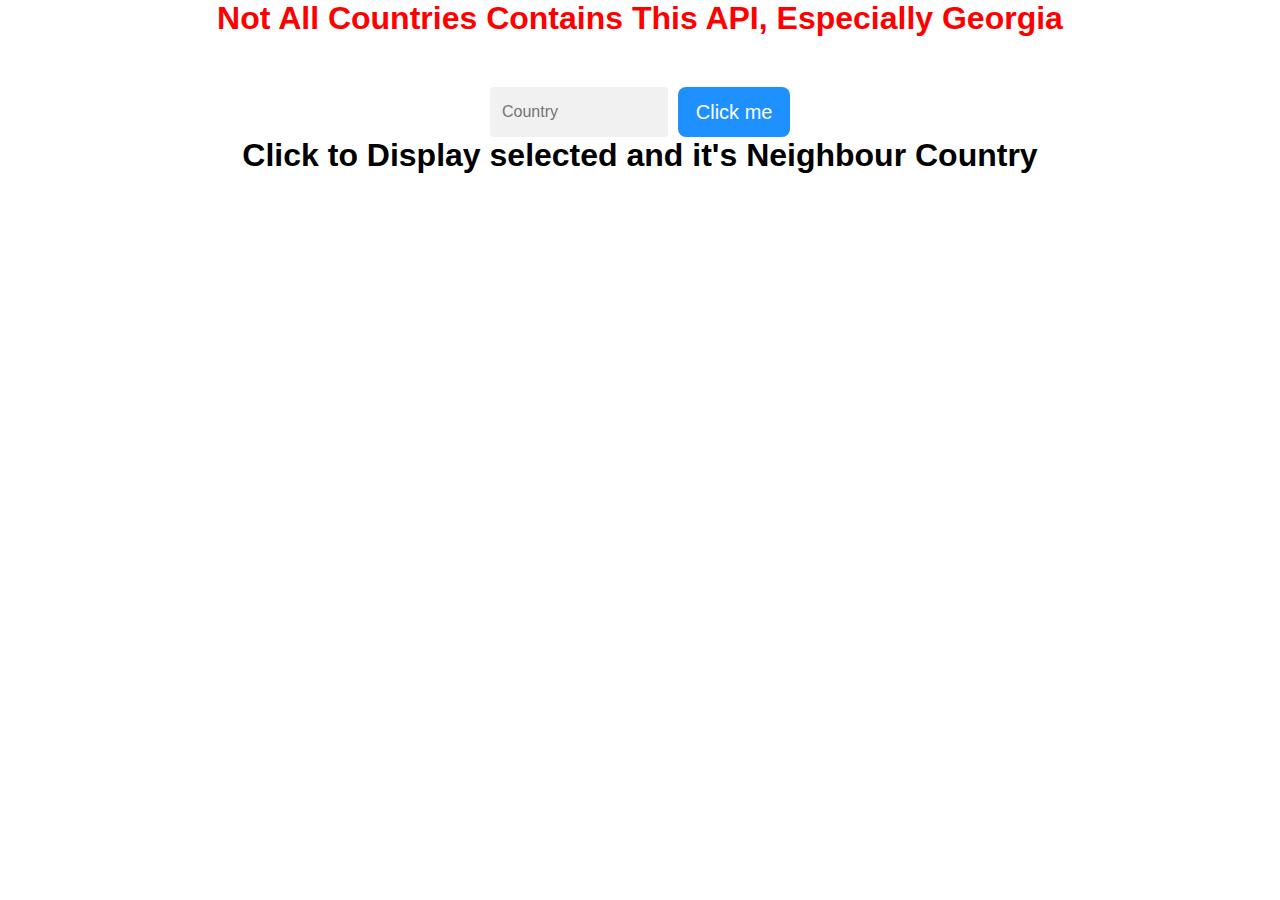
<file: index.html>
<!DOCTYPE html>
<html lang="en">
<head>
    <meta charset="UTF-8">
    <meta http-equiv="X-UA-Compatible" content="IE=edge">
    <link rel="stylesheet" type="text/css" href="style.css">
    <link rel="stylesheet" href="https://cdnjs.cloudflare.com/ajax/libs/font-awesome/4.7.0/css/font-awesome.min.css">
    <link rel="stylesheet" href="./Autofill/style.css">
    <meta name="viewport" content="width=device-width, initial-scale=1.0">

    <title>Document</title>
</head>
<body>
    <div class="full-height">  
        <h1 style='color: red;'>Not All Countries Contains This API, Especially Georgia </h1> 
        <form autocomplete="off">
            <div class="autocomplete" style="width:300px;">
              <input id="myInput" type="text" name="myCountry" placeholder="Country">
            <button class='button1'>Click me</button>
            </div>
          </form> 
          <!-- <button class='button1'>Submit</button> -->
       <h1 class='messagebox'>Click to Display selected and it's Neighbour Country</h1>
        <div class="render">
           <!-- <div class="maincard">
               <div class='imgdiv'>
                <img src="/img/poto6.jpg" alt="flag" style="max-width: 100%;">
               </div>
               <div class="divcollection">
                <h1>Country Name</h1>
                <h1>Country Region</h1>
                <h2>population of people : 1,2</h2> 
                <h2>jimia</h2>    
              </div>           
           </div> 
           <div class = 'container'>
            <h1 class= 'neighbour1'>Neighbour Country </h1>
            <div class="neighbour">
                <div class="imgdiv">
                    <img src="/img/nature3.jpg" alt="flag" style="max-width: 100%;">
                </div>
                <div class="divcollection">
                    <h1>Country Name</h1>
                    <h3>Country Region</h3>
                    <h4>population of people : 1,2</h4>  
                    <h4>chimia</h4>   
                  </div>              
            </div>
           </div> -->
        </div>
    </div>
</body>
<script src='script.js'></script>
<script src='./Autofill/script.js'></script>
</html>
</file>
<file: style.css>
* {
	margin: 0;
	padding: 0;
}

.full-height {
	display: flex;
	height: 100%;
	flex-direction: column;
	align-items: center;
}

.button1 {
	margin-top: 50px;
	border: none;
	font-size: 20px;
	cursor: pointer;
	border-radius: 8px;
	color: white;
	width: 200px;
	height: 50px;
	background-color: dodgerblue;

}

.button1:hover {
	background-color: royalblue;
	box-shadow: 2px 2px 7px black;
}
.render {
	margin-top: 40px;
	display: flex;
	justify-content: center;
	/* border: 2px solid black; */
	width: 100%;
}
.maincard {
	width: fit-content;
	min-width: 380px;
	max-width: 400px;
	/* border: 3px solid rgb(46, 29, 29); */
	height: 600px;
	max-height: 700px;
	border: 2px solid gray;
}
.neighbour {
	width: fit-content;
	max-width: 400px;
	border: 2px solid gray;
	height: 450px;
	max-height: 550px;
	/* align-self: flex-end; */
	
}

.divcollection {
	/* border: 2px solid red; */
	display: flex;
	flex-direction: column;
	align-items: center;
	justify-content: space-around;
	text-align: center;
	height: 50%;
}

.container {
	align-self: flex-end;
	margin-left: 10px;
}

.neighbour1 {
	text-align: center;
	/* border: 3px solid pink; */
	padding: 20px;
	font-family: monospace;
}

.h1n {
	text-align: center;
}
.imgdiv {
	height: 50%;
}
img {
	margin: 0;
	padding: 0;
	width: 100%;
	/* height: 100%; */
}
.neighbour .imgdiv img {
	height: 100%;	
}
</file>
<file: Autofill/style.css>
* {
    box-sizing: border-box;
  }
  
  body {
    font: 16px Arial;  
  }
  
  /*the container must be positioned relative:*/
  .autocomplete {
    position: relative;
    display: flex;
    justify-content: space-between;
    display: flex;
    flex-direction: row;
    width: auto;
  }
  
  input {
    border-radius: 4px;
    border: 2px solid transparent;
    background-color: #f1f1f1;
    padding: 10px;
    font-size: 16px;
    height: 50px;
    margin-top: 50px;
    margin-right: 10px;
  }
  
  input[type=text] {
    background-color: #f1f1f1;
    width: 100%;
  }
  
  input[type=submit] {
    background-color: DodgerBlue;
    color: #fff;
    cursor: pointer;
  }
  
  .autocomplete-items {
    position: absolute;
    border: 1px solid #d4d4d4;
    border-bottom: none;
    border-top: none;
    z-index: 99;
    /*position the autocomplete items to be the same width as the container:*/
    top: 100%;
    left: 0;
    right: 0;
  }
  
  .autocomplete-items div {
    padding: 10px;
    cursor: pointer;
    background-color: #fff; 
    border-bottom: 1px solid #d4d4d4; 
  }
  
  /*when hovering an item:*/
  .autocomplete-items div:hover {
    background-color: #e9e9e9; 
  }
  
  /*when navigating through the items using the arrow keys:*/
  .autocomplete-active {
    background-color: DodgerBlue !important; 
    color: #ffffff; 
  }
</file>
